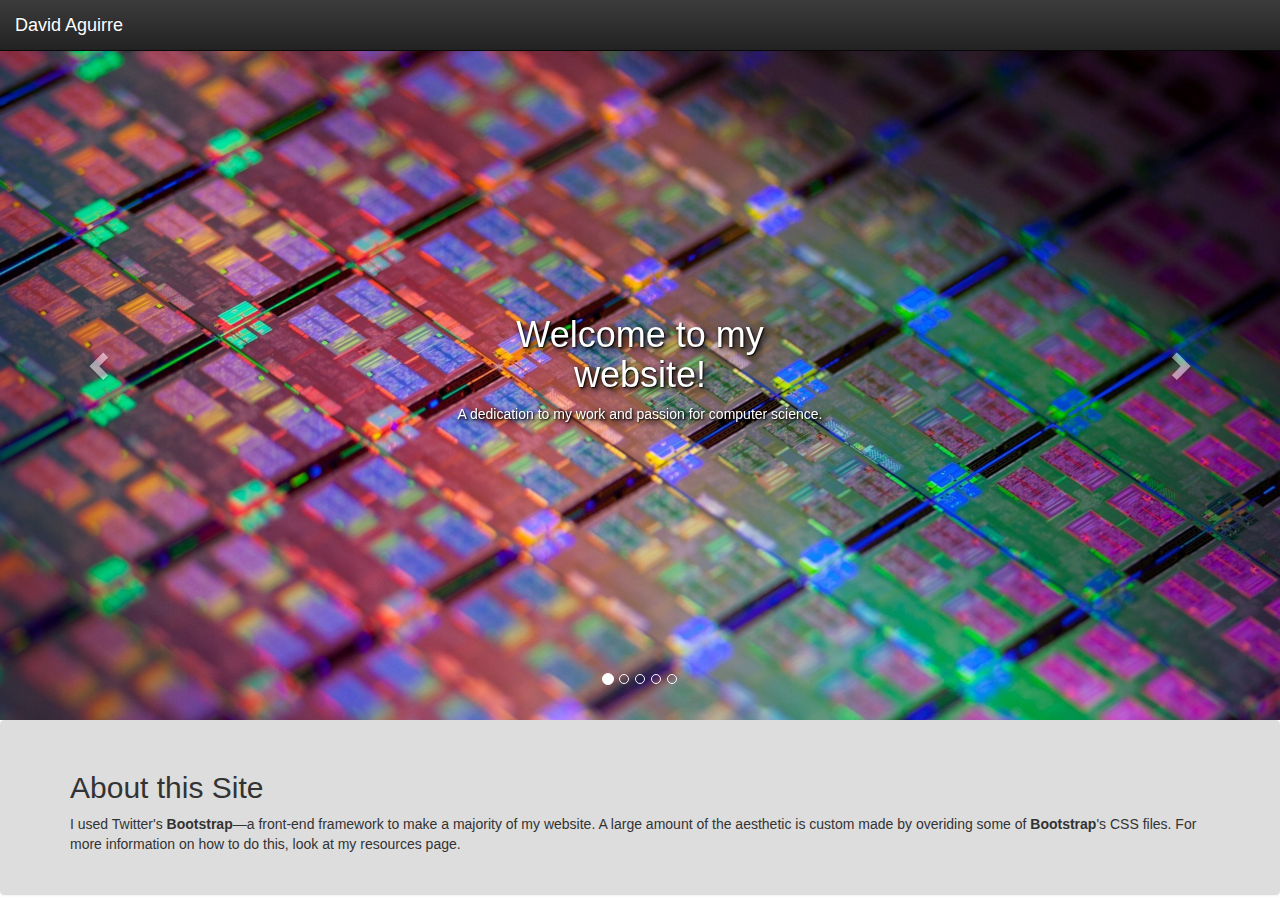
<file: public_html/index.html>
<!DOCTYPE html>
<html lang="en">
  <head>
    <title>Home</title>
    <link rel = "stylesheet" href = "bootstrap/css/bootstrap.min.css">
    <link rel = "stylesheet" href = "bootstrap/css/bootstrap-theme.min.css">
    <script src = "jquery/jquery-2.1.4.js"></script>
    <script src = "bootstrap/js/bootstrap.min.js"></script>
    <script src = "bootstrap/js/npm.js"></script>
    <script src = "index.js"></script>
    <link rel = "stylesheet" href = "index.css">
  </head>
  <body>

    <nav class = "navbar navbar-inverse navbar-fixed-top" role="navigation">
      <div class = "container-fluid">
        <div class = "navbar-header pull-left">
          <a class = "navbar-brand" href = "index.html">David Aguirre</a>
        </div>
      </div>
    </nav>



<!----------------------------------------------------------------------------->
<!--Website Home page attraction/jumbotron------------------------------------->
<!----------------------------------------------------------------------------->
    <div id="carousel-front" class="carousel slide">
      <!-- Indicators -->
      <ol class="carousel-indicators">
        <li data-target="#carousel-example-generic" data-slide-to="0" class="active"></li>
        <li data-target="#carousel-example-generic" data-slide-to="1"></li>
        <li data-target="#carousel-example-generic" data-slide-to="2"></li>
        <li data-target="#carousel-example-generic" data-slide-to="3"></li>
        <li data-target="#carousel-example-generic" data-slide-to="4"></li>
      </ol>

      <!-- Wrapper for slides -->
      <div class="carousel-inner" role="listbox">

        <div class="item active">
          <img src="Images/CPU_1.jpg" alt="CPU">
          <div class="carousel-caption carousel-text">
            <h1>Welcome to my website!</h1>
            <p>
              A dedication to my work and passion for computer science.
            </p>
          </div>
        </div>

        <div class="item">
          <img src="Images/Security_1.jpg" alt="Security">
          <div class="carousel-caption carousel-text">
            <h1>Biography</h1>
            <p>
              Learn about my background, my goals, and my interests.
            </p>
            <button type="button" class="btn btn-default btn-lg carousel-button" data-toggle="modal" data-target="#biography">
            <span class="glyphicon glyphicon-th" aria-hidden="true"></span>
            </button>
          </div>
        </div>

        <div class="item">
          <img src="Images/CPU_2.jpg" alt="CPU">
          <div class="carousel-caption carousel-text">
            <h1>Résumé</h1>
            <p>
              Learn about my technical skills and abilities.
            </p>
            <button type="button" class="btn btn-default btn-lg carousel-button" data-toggle="modal" data-target="#résumé">
            <span class="glyphicon glyphicon-th" aria-hidden="true"></span>
            </button>
          </div>
        </div>

        <div class="item">
          <img src="Images/PCB_2.jpg" alt="PCB">
          <div class="carousel-caption carousel-text">
            <h1>Projects</h1>
            <p>
              See my projects in progress and completed.
            </p>
            <button type="button" class="btn btn-default btn-lg carousel-button" data-toggle="modal" data-target="#projects">
            <span class="glyphicon glyphicon-th" aria-hidden="true"></span>
            </button>
          </div>
        </div>

        <div class="item">
          <img src="Images/Programming_1.jpg" alt="Programming">
          <div class="carousel-caption carousel-text">
            <h1>Resources</h1>
            <p>
              A list of resources I find incredibly useful.
            </p>
            <button type="button" class="btn btn-default btn-lg carousel-button" data-toggle="modal" data-target="#resources">
            <span class="glyphicon glyphicon-th" aria-hidden="true"></span>
            </button>
          </div>
        </div>
      </div>

      <!-- Controls -->
      <a class="left carousel-control" href="#carousel-front" role="button" data-slide="prev">
        <span class="glyphicon glyphicon-chevron-left" aria-hidden="true"></span>
        <span class="sr-only">Previous</span>
      </a>
      <a class="right carousel-control" href="#carousel-front" role="button" data-slide="next">
        <span class="glyphicon glyphicon-chevron-right" aria-hidden="true"></span>
        <span class="sr-only">Next</span>
      </a>
    </div>
<!----------------------------------------------------------------------------->
<!----------------------------------------------------------------------------->
<!----------------------------------------------------------------------------->



<!----------------------------------------------------------------------------->
<!--Modals--------------------------------------------------------------------->
<!----------------------------------------------------------------------------->

<!--biography------------------------------------------------------------------>
    <div class="modal fade" id="biography" tabindex="-1" role="dialog" aria-labelledby="myModalLabel">
    <div class="modal-dialog" role="document">
    <div class="modal-content">
      <div class="modal-header">
        <button type="button" class="close" data-dismiss="modal" aria-label="Close"><span aria-hidden="true">&times;</span></button>
        <h2 class="modal-title" id="myModalLabel">Biography</h2>
      </div>
      <div class="modal-body row">
        <div class="grey-panel">
          <div class="panel panel-default">
            <div class="panel-body">
              <div class="container">
                <div class="row">
                  <div class = "col-md-6 col-sm-6 col-xs-12">
                    <p>
                      I was born and raised in the East San Francisco Bay Area. I've
                      always had an interest in computers from and early age but
                      never expected to make a career out of it.<br>
                      I've also really had an interest in competative PC games. When
                      I was younger I really enjoyed playing Everquest, Starcraft,
                      and Day of Defeat. As of late I've been really interested in
                      Counter Strike: Global Offensive and Starcraft 2. <br>
                      My interest in PC games naturally led me to have interests in
                      PC's themselves. That is, in building them. I have extensive
                      experience in building personal computers and frequently
                      follow the newest and fastest components, usually CPU's and
                      GPU's. I'm really fascinated in how technology evolves.<br>
                      I'm also really interested in computer security, although I
                      really am a novice. I try to learn as much as I can on my
                      spare time and hope to one day specialize in computer
                      security.
                    </p>
                  </div>
                </div>
              </div>
            </div>
          </div>
        </div>
      </div>
      <div class="modal-footer">
      </div>
    </div>
    </div>
    </div>
<!----------------------------------------------------------------------------->

<!--résumé--------------------------------------------------------------------->
    <div class="modal fade" id="résumé" tabindex="-1" role="dialog" aria-labelledby="myModalLabel">
    <div class="modal-dialog" role="document">
    <div class="modal-content">
      <div class="modal-header">
        <button type="button" class="close" data-dismiss="modal" aria-label="Close"><span aria-hidden="true">&times;</span></button>
        <h2 class="modal-title" id="myModalLabel">Résumé</h2>
      </div>
      <div class="modal-body row">
        <!--Education-->
            <div class="grey-panel">
              <div class="panel panel-default">
                <div class="panel-heading">
                  <div class="container">
                    <div class="row">
                      <div class = "col-md-6 col-sm-6 col-xs-12">
                        <h2><u>Education</u></h2>
                      </div>
                    </div>
                  </div>
                </div>
                <div class="panel-body">
                  <div class="container">
                    <div class="row">
                      <div class = "col-md-3 col-sm-3 col-xs-6">
                        <h3><b>University of California: Santa Cruz</b></h3>
                        <p align="left">
                          <i>Bachelor of Science in Computer Science</i><br>
                          <i>Bachelor of Arts in Network and Digital Technology</i><br>
                        </p>
                      </div>

                      <div class = "col-md-3 col-sm-3 col-xs-6">
                        <p align="right">
                          <i>Expected Graduation - June 2017</i>
                        </p>
                      </div>
                    </div>
                  </div>
                </div>
              </div>
            </div>
        <!--Technical Summary-->
            <div class="white-panel">
              <div class="panel panel-default">
                <div class="panel-heading">
                  <div class="container">
                    <div class="row">
                      <div class = "col-md-6 col-sm-6 col-sm-12">
                        <h2><u>Technical Summary</u></h2>
                      </div>
                    </div>
                  </div>
                </div>
                <div class="panel-body">
                  <div class="container">
                    <div class="row">
                      <div class = "col-md-6 col-sm-6 col-sm-12">
                        <p align="left">
                          <b>Programming Languages:</b> C++, C, Java, Python,
                          Ruby, Javascript, PHP, SQL, Haskell, Prolog<br>
                          <b>Markup Languages:</b> LaTeX, HTML, CSS<br>
                          <b>Web Application Frameworks:</b> jQuery, Bootstrap<br>
                          <b>Mobile App Frameworks:</b> Ionic<br>
                          <b>Application Software:</b> Git, Eclipse<br>
                          <b>Operating Systems:</b> Unix, Kali Linux,
                          Ubuntu Linux, FreeBSD, Windows, Mac OS X<br>
                          <b>Spoken Languages:</b> English, Spanish
                        </p>
                      </div>
                    </div>
                  </div>
                </div>
              </div>
            </div>
        <!--Relevant Courses-->
            <div class="grey-panel">
              <div class="panel panel-default">
                <div class="panel-heading">
                  <div class="container">
                    <div class="row">
                      <div class = "col-md-6 col-sm-6 col-sm-12">
                        <h2><u>Relevant Courses</u></h2>
                      </div>
                    </div>
                  </div>
                </div>
                <div class="panel-body">
                  <div class="container">
                    <div class="row">
                      <div class = "col-md-3 col-sm-3 col-sm-6">
                        <p align="left">
                          Algorithms & Abstract Data Types<br>
                          Operating Systems<br>
                          Analysis of Algorithms<br>
                          Introduction to Computer Networks (planned)
                        </p>
                      </div>
                      <div class = "col-md-3 col-sm-3 col-sm-6">
                        <p align="left">
                          Data Structures<br>
                          Intro to Probability Theory<br>
                          Functional Programming (planned)<br>
                          Open Source Programming (planned)
                        </p>
                      </div>
                    </div>
                  </div>
                </div>
              </div>
            </div>
        <!--Experience-->
            <div class="white-panel">
              <div class="panel panel-default">
                <div class="panel-heading">
                  <div class="container">
                    <div class="row">
                      <div class = "col-md-6 col-sm-6 col-sm-12">
                        <h2><u>Experience</u></h2>
                      </div>
                    </div>
                  </div>
                </div>
                <div class="panel-body">
                  <div class="container">
                    <div class="row">

                      <div class = "col-md-4 col-sm-4 col-sm-8">
                        <h5><i>MEP/MESA Tutor (Logic Design)</i></h3>
                        <ul>
                          <li>Organized relevant course material for multiple students to supplement course lectures</li>
                        </ul>
                      </div>
                      <div class = "col-md-2 col-sm-2 col-sm-4">
                        <p align="right">
                          January 2015 - June 2015
                        </p>
                      </div>
                    </div>

                    <div class="row">
                      <div class = "col-md-4 col-sm-4 col-sm-8">
                        <h5><i>Storage Systems Research Center Undergraduate Researcher Assistant (Efficient Genomic Data Encoding)</i></h3>
                        <ul>
                          <li>Analyzed the Genome Analysis Toolkit for potential integration with researcher’s compression algorithm</li>
                        </ul>
                      </div>
                      <div class = "col-md-2 col-sm-2 col-sm-4">
                        <p align="right">
                          March 2015 - June 2015
                        </p>
                      </div>
                    </div>
                  </div>
                </div>
              </div>
            </div>
        <!--Organizations/Clubs-->
            <div class="grey-panel">
              <div class="panel panel-default">
                <div class="panel-heading">
                  <div class="container">
                    <div class="row">
                      <div class = "col-md-6 col-sm-6 col-sm-12">
                        <h2><u>Organizations</u></h2>
                      </div>
                    </div>
                  </div>
                </div>
                <div class="panel-body">
                  <div class="container">
                    <div class="row">
                      <div class = "col-md-6 col-sm-6 col-sm-12">
                        <ul>
                          <li>Multicultural Engineering Program</li>
                          <li>Society of Professional Hispanic Engineers</li>
                          <li>Security Santa Cruz</li>
                          <li>Society of Asian Scientists and Engineers</li>
                        </ul>
                      </div>
                    </div>
                  </div>
                </div>
              </div>
            </div>
        <!--Events-->
            <div class="white-panel">
              <div class="panel panel-default">
                <div class="panel-heading">
                  <div class="container">
                    <div class="row">
                      <div class = "col-md-6 col-sm-6 col-sm-12">
                        <h2><u>Events</u></h2>
                      </div>
                    </div>
                  </div>
                </div>
                <div class="panel-body">
                  <div class="container">

                    <div class="row">
                      <div class = "col-md-3 col-sm-3 col-sm-6">
                        <h5><b><u>Hackathons</u></b></h5>
                        <ul>
                          <li>Hack UCSC 2014</li>
                          <li>Hack UCSC 2015</li>
                          <li>Koding Global Virtual Hackathon 2015</li>
                        </ul>
                      </div>
                      <div class = "col-md-3 col-sm-3 col-sm-6">
                        <h5><b><u>Challenge Contests</u></b></h5>
                        <ul>
                          <li>ProjectEuler+</li>
                          <li>HackerRank Week of Code 17</li>
                          <li>HackerRank Week of Code 18</li>
                          <li>HackerRank Holiday Cup 2015</li>
                        </ul>
                      </div>
                    </div>

                    <div class="row">
                      <div class = "col-md-3 col-sm-3 col-sm-6">
                        <h5><b><u>Capture the Flag</u></b></h5>
                        <ul>
                          <li>National Cyber League 2015 (1st place)</li>
                          <li>Hack Dat Kiwi 2015</li>
                        </ul>
                      </div>
                    </div>

                  </div>
                </div>
              </div>
            </div>
        <!--End of Resume-->
      </div>
      <div class="modal-footer">
      </div>
    </div>
    </div>
    </div>
<!----------------------------------------------------------------------------->

<!--projects------------------------------------------------------------------->
    <div class="modal fade" id="projects" tabindex="-1" role="dialog" aria-labelledby="myModalLabel">
    <div class="modal-dialog" role="document">
    <div class="modal-content">
      <div class="modal-header">
        <button type="button" class="close" data-dismiss="modal" aria-label="Close"><span aria-hidden="true">&times;</span></button>
        <h2 class="modal-title" id="myModalLabel">Projects</h2>
      </div>
      <div class="modal-body row">
        <div class="grey-panel">
          <div class="panel panel-default">
            <div class="panel-heading">
              <div class="container">
                <div class="row">
                  <div class = "col-md-6 col-sm-6 col-xs-12">
                    <h2>Programming Showcase / HackerRank.com Solutions</h2>
                  </div>
                </div>
              </div>
            </div>
            <div class="panel-body">
              <div class="container">
                <div class="row">
                  <div class = "col-md-6 col-sm-6 col-xs-12">
                    <p>
                      A repository containing solutions to programming challenges
                      and contests from the website
                      <a href="http://www.hackerrank.com">HackerRank</a>.
                      The programming challenges will typically require runtime analysis
                      to be considered complete. In otherwords, a bruteforce solution will
                      not suffice as a complete solution—code must be optimized.
                    </p>
                    <p>
                      Most of my code is written in C++, but I also write solutions in
                      Java and Python as these three are my main languages. Sometimes
                      solutions will be written in other languages.
                    </p>
                    <p>
                      If you're interested in finding out more about HackerRank,
                      check out their FAQ in the link below. However, there is a
                      short explanation below if you aren't interested in going onto
                      their site.
                    </p>
                    <p>
                      You can find the my repository (and subsequently my code) below.
                    </p>
                    <p>
                      <a href="https://github.com/DavidDDavidson/HackerRank">GitHub Repository</a>
                    </p>
                    <p>
                      <a href="https://www.hackerrank.com/faq">HackerRank FAQ</a>
                    </p>
                    <p>
                      <i>
                        HackerRank is a site for hackers from all over the world to
                        solve programming problems in different CS domains like
                        algorithms, machine learning and artificial intelligence,
                        and to excel in different programming paradigms like
                        functional programming.
                      </i>
                    </p>
                  </div>
                </div>
              </div>
            </div>
          </div>
        </div>


        <div class="white-panel">
          <div class="panel panel-default">
            <div class="panel-heading">
              <div class="container">
                <div class="row">
                  <div class = "col-md-6 col-sm-6 col-xs-12">
                    <h2>Personal Website</h2>
                  </div>
                </div>
              </div>
            </div>
            <div class="panel-body">
              <div class="container">
                <div class="row">
                  <div class = "col-md-6 col-sm-6 col-xs-12">
                    <p>
                      My personal website (this site) showcasing my abilities in web
                      applications. My website is made using <b>Twitter</b>'s
                      <b>Bootstrap</b> front-end frame work, however much of the
                      aethetic is custom made by overriding <b>Bootstrap</b>'s
                      CSS files. The code for this site can be found below.
                    </p>
                    <p>
                      <a href="https://github.com/DavidDDavidson/UCSC-Personal-Website">GitHub Repository</a>
                    </p>
                  </div>
                </div>
              </div>
            </div>
          </div>
        </div>



        <div class="grey-panel">
          <div class="panel panel-default">
            <div class="panel-heading">
              <div class="container">
                <div class="row">
                  <div class = "col-md-6 col-sm-6 col-xs-12">
                    <h2>Multi-platform App</h2>
                  </div>
                </div>
              </div>
            </div>
            <div class="panel-body">
              <div class="container">
                <div class="row">
                  <div class = "col-md-6 col-sm-6 col-xs-12">
                    <p>
                      This project is currently in the early works. I'm still coming
                      up with ideas of what to do. However, I know for sure that I
                      want to use <b>MIT</b>'s <a href="http://ionicframework.com"><b>Ionic</b></a>
                      framework since it is cross-platform and allows for apps to
                      built quickly using HTML, CSS and Javascript.
                    </p>
                  </div>
                </div>
              </div>
            </div>
          </div>
        </div>
      </div>
      <div class="modal-footer">
      </div>
    </div>
    </div>
    </div>
<!----------------------------------------------------------------------------->

<!--resources------------------------------------------------------------------>
    <div class="modal fade" id="resources" tabindex="-1" role="dialog" aria-labelledby="myModalLabel">
    <div class="modal-dialog" role="document">
    <div class="modal-content">
      <div class="modal-header">
        <button type="button" class="close" data-dismiss="modal" aria-label="Close"><span aria-hidden="true">&times;</span></button>
        <h2 class="modal-title" id="myModalLabel">Resources</h2>
      </div>
      <div class="modal-body row">

        <div class="grey-panel">
          <div class="panel panel-default">
            <div class="panel-body">
              <div class="container">
                <div class="row">
                  <div class = "col-md-6 col-sm-6 col-xs-12">
                    <h3><b><i>CodeCademy</i></b></h3>
                    <p>
                      I highly recommend using <b>CodeCademy</b> to learn about new
                      webtechnologies, API's and various programming languages.
                      <b>CodeCademy</b> offers free courses on all these subjects
                      and you can learn at your own pace. I learned how code in
                      <b>HTML</b> and <b>CSS</b> using <b>CodeCademy</b> as well as
                      how to use the basic features of <b>Bootstrap</b>.<br>
                      <a href="https://www.codecademy.com/">CodeCademy Website</a>
                    </p>
                    <h3><b><i>HackerRank</i></b></h3>
                    <p>
                      <b>HackerRank</b> is a site specifically for those wanting
                      to practice their programming skills. <b>HackerRank</b>
                      offers hundreds of programming challenges and frequent
                      programming challenge contests where you can compete with
                      many hackers on the site. Solving challenges gives your
                      profile points for which can aid you to increase in rank.<br>

                      What I've found most helpful about <b>HackerRank</b> is that
                      the challenges recquire you to consider runtime to recieve
                      the maximum number of points for a given challenge—you can't
                      use a bruteforce solution for everything. Thus, the site
                      forces you to always consider the efficiency of your
                      programs—which is generally good practice and a soughtout
                      skill in the software industry.<br>
                      <a href="https://www.hackerrank.com/">HackerRank Website</a>
                    </p>
                    <h3><b><i>GitHub</i></b></h3>
                    <p>
                      <b>GitHub</b> is a great way to showcase your work to your
                      collegues, the public and potential employers. Additionally,
                      it can help to get you familiar with version control software
                      which is highly used throughtout the software industry.<br>
                      <a href="https://github.com/">GitHub Website</a>
                    </p>
                    <h3><b><i>Atom</i></b></h3>
                    <p>
                      <b>Atom</b> is an extremely versatile and dynamic text editor.
                      Not only is it a breeze to code on, it's very aethetically
                      pleasing, free, and there are plug-ins for almost anything you
                      can think of.<br>
                      <a href="https://atom.io/">Atom Website</a>
                    </p>
                    <h3><b><i>Bootstrap</i></b></h3>
                    <p>
                      <b>Bootstrap</b> is a front-end framework created by
                      <b>Twitter</b> that utilizes <b>HTML</b>, <b>CSS</b>, and
                      <b>Javascript</b> to build websites quickly and efficiently.
                      <b>Bootstrap</b> can also be modified so suit whatever
                      aesthetics you please.<br>
                      <a href="http://getbootstrap.com/">Bootstrap Website</a>
                    </p>
                  </div>
                </div>
              </div>
            </div>
          </div>
        </div>

      </div>
      <div class="modal-footer">
      </div>
    </div>
    </div>
    </div>
<!----------------------------------------------------------------------------->

<!----------------------------------------------------------------------------->
<!----------------------------------------------------------------------------->
<!----------------------------------------------------------------------------->

    <div class="grey-panel">
      <div class="panel panel-default">
        <div class="panel-body">
          <div class="container">
            <div class="row">
              <div class="col-md-12 col-sm-12 col-xs-12">
                <h2>About this Site</h2>
                <p>
                  I used Twitter's <b>Bootstrap</b>—a front-end framework to make
                  a majority of my website. A large amount of the aesthetic is
                  custom made by overiding some of <b>Bootstrap</b>'s CSS files.
                  For more information on how to do this, look at my resources
                  page.
                </p>
              </div>
            </div>
          </div>
        </div>
      </div>
    </div>

  </body>
</html>
</file>
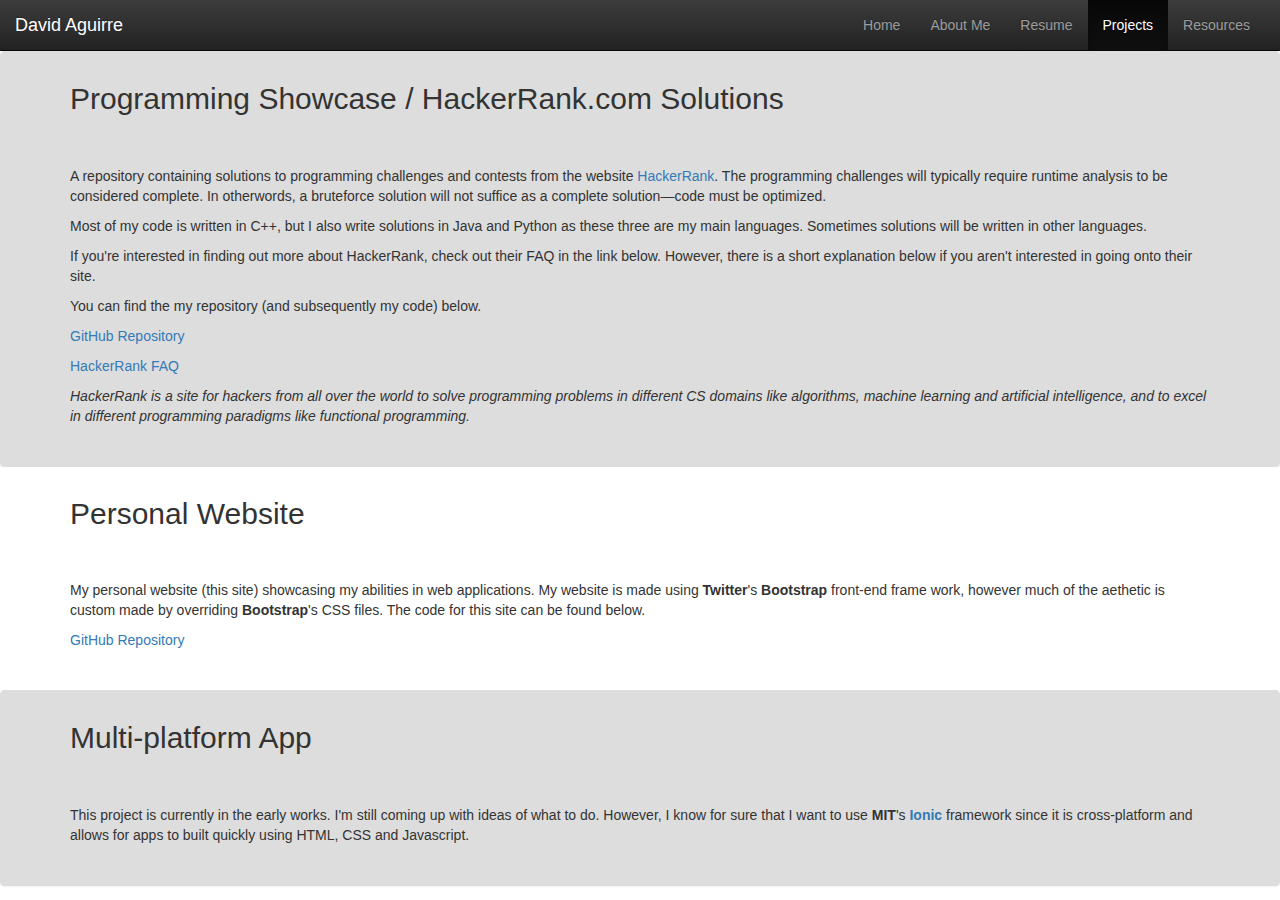
<file: Code/projects.html>
<!DOCTYPE html>
<html lang="en">
  <head>
    <title>Projects</title>
    <link rel = "stylesheet" href = "bootstrap/css/bootstrap.min.css">
    <link rel = "stylesheet" href = "bootstrap/css/bootstrap-theme.min.css">
    <script src = "bootstrap/js/bootstrap.min.js"></script>
    <script src = "jquery/jquery-2.1.4.js"></script>
    <link rel = "stylesheet" href = "index.css">
  </head>
  <body>
    <nav class = "navbar navbar-inverse navbar-static-top" role="navigation">
      <div class = "container-fluid">
        <div class = "navbar-header pull-left">
          <a class = "navbar-brand" href = "index.html">David Aguirre</a>
        </div>
        <ul class = "nav navbar-nav pull-right" role="navigation">
          <li><a href = "index.html">Home</a></li>
          <li><a href = "about_me.html">About Me</a></li>
          <li><a href = "resume.html">Resume</a></li>
          <li class = "active"><a href = "projects.html">Projects</a></li>
          <li><a href = "resources.html">Resources</a></li>
        </ul>
      </div>
    </nav>



    <div class="grey-panel">
      <div class="panel panel-default">
        <div class="panel-heading">
          <div class="container">
            <div class="row">
              <div class = "col-md-12 col-sm-12 col-xs-12">
                <h2>Programming Showcase / HackerRank.com Solutions</h2>
              </div>
            </div>
          </div>
        </div>
        <div class="panel-body">
          <div class="container">
            <div class="row">
              <div class = "col-md-12 col-sm-12 col-xs-12">
                <p>
                  A repository containing solutions to programming challenges
                  and contests from the website
                  <a href="http://www.hackerrank.com">HackerRank</a>.
                  The programming challenges will typically require runtime analysis
                  to be considered complete. In otherwords, a bruteforce solution will
                  not suffice as a complete solution—code must be optimized.
                </p>
                <p>
                  Most of my code is written in C++, but I also write solutions in
                  Java and Python as these three are my main languages. Sometimes
                  solutions will be written in other languages.
                </p>
                <p>
                  If you're interested in finding out more about HackerRank,
                  check out their FAQ in the link below. However, there is a
                  short explanation below if you aren't interested in going onto
                  their site.
                </p>
                <p>
                  You can find the my repository (and subsequently my code) below.
                </p>
                <p>
                  <a href="https://github.com/DavidDDavidson/HackerRank">GitHub Repository</a>
                </p>
                <p>
                  <a href="https://www.hackerrank.com/faq">HackerRank FAQ</a>
                </p>
                <p>
                  <i>
                    HackerRank is a site for hackers from all over the world to
                    solve programming problems in different CS domains like
                    algorithms, machine learning and artificial intelligence,
                    and to excel in different programming paradigms like
                    functional programming.
                  </i>
                </p>
              </div>
            </div>
          </div>
        </div>
      </div>
    </div>


    <div class="white-panel">
      <div class="panel panel-default">
        <div class="panel-heading">
          <div class="container">
            <div class="row">
              <div class = "col-md-12 col-sm-12 col-xs-12">
                <h2>Personal Website</h2>
              </div>
            </div>
          </div>
        </div>
        <div class="panel-body">
          <div class="container">
            <div class="row">
              <div class = "col-md-12 col-sm-12 col-xs-12">
                <p>
                  My personal website (this site) showcasing my abilities in web
                  applications. My website is made using <b>Twitter</b>'s
                  <b>Bootstrap</b> front-end frame work, however much of the
                  aethetic is custom made by overriding <b>Bootstrap</b>'s
                  CSS files. The code for this site can be found below.
                </p>
                <p>
                  <a href="https://github.com/DavidDDavidson/UCSC-Personal-Website">GitHub Repository</a>
                </p>
              </div>
            </div>
          </div>
        </div>
      </div>
    </div>



    <div class="grey-panel">
      <div class="panel panel-default">
        <div class="panel-heading">
          <div class="container">
            <div class="row">
              <div class = "col-md-12 col-sm-12 col-xs-12">
                <h2>Multi-platform App</h2>
              </div>
            </div>
          </div>
        </div>
        <div class="panel-body">
          <div class="container">
            <div class="row">
              <div class = "col-md-12 col-sm-12 col-xs-12">
                <p>
                  This project is currently in the early works. I'm still coming
                  up with ideas of what to do. However, I know for sure that I
                  want to use <b>MIT</b>'s <a href="http://ionicframework.com"><b>Ionic</b></a>
                  framework since it is cross-platform and allows for apps to
                  built quickly using HTML, CSS and Javascript.
                </p>
              </div>
            </div>
          </div>
        </div>
      </div>
    </div>

  </body>
</html>
</file>
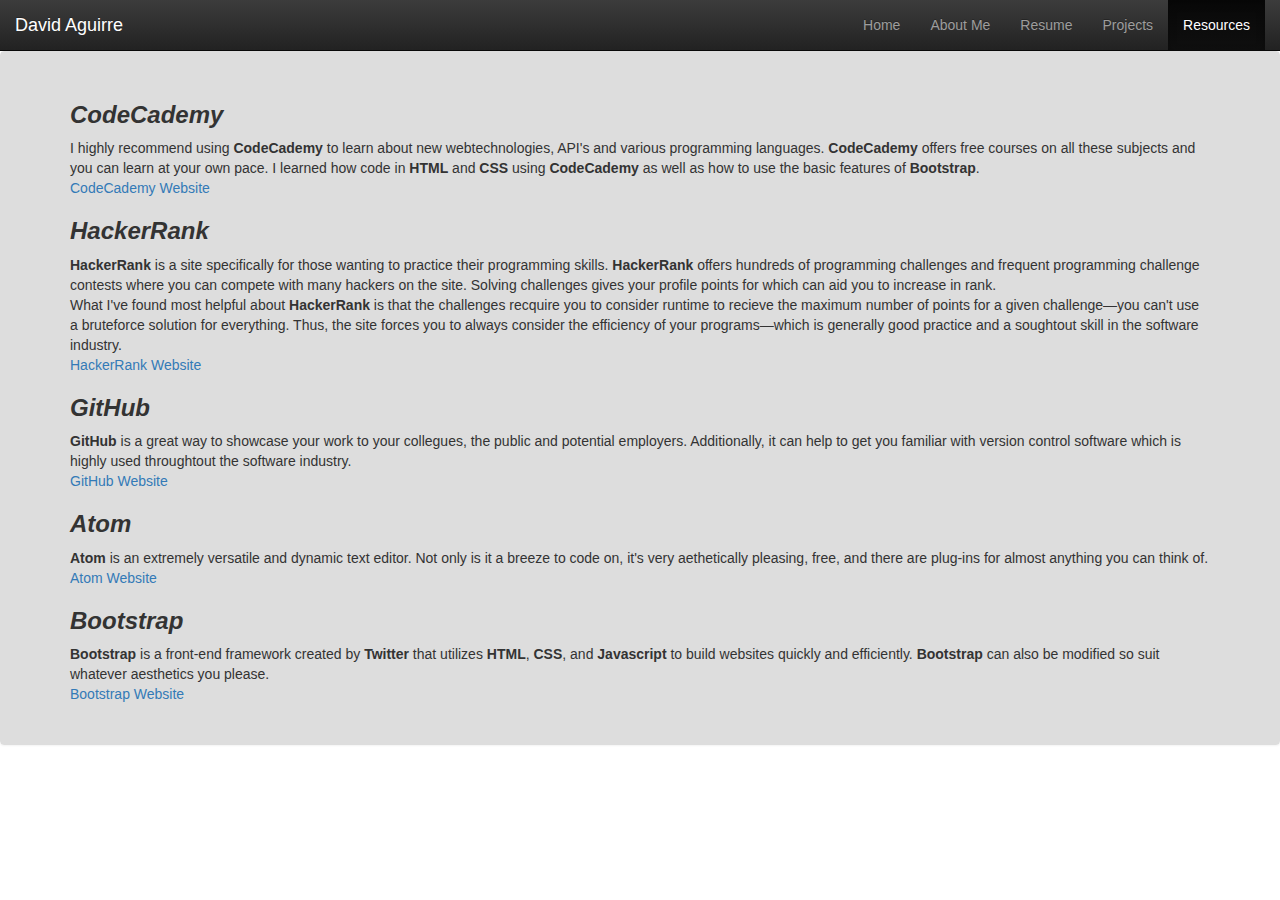
<file: Code/resources.html>
<!DOCTYPE html>
<html lang="en">
  <head>
    <title>Resources</title>
    <link rel = "stylesheet" href = "bootstrap/css/bootstrap.min.css">
    <link rel = "stylesheet" href = "bootstrap/css/bootstrap-theme.min.css">
    <script src = "bootstrap/js/bootstrap.min.js"></script>
    <script src = "jquery/jquery-2.1.4.js"></script>
    <link rel = "stylesheet" href = "index.css">
  </head>
  <body>
    <nav class = "navbar navbar-inverse navbar-static-top" role="navigation" >
      <div class = "container-fluid">
        <div class = "navbar-header pull-left">
          <a class = "navbar-brand" href = "index.html">David Aguirre</a>
        </div>
        <ul class = "nav navbar-nav pull-right" role="navigation">
          <li><a href = "index.html">Home</a></li>
          <li><a href = "about_me.html">About Me</a></li>
          <li><a href = "resume.html">Resume</a></li>
          <li><a href = "projects.html">Projects</a></li>
          <li class = "active"><a href = "resources.html">Resources</a></li>
        </ul>
      </div>
    </nav>


    <div class="grey-panel">
      <div class="panel panel-default">
        <div class="panel-body">
          <div class="container">
            <div class="row">
              <div class = "col-md-12 col-sm-12 col-xs-12">
                <h3><b><i>CodeCademy</i></b></h3>
                <p>
                  I highly recommend using <b>CodeCademy</b> to learn about new
                  webtechnologies, API's and various programming languages.
                  <b>CodeCademy</b> offers free courses on all these subjects
                  and you can learn at your own pace. I learned how code in
                  <b>HTML</b> and <b>CSS</b> using <b>CodeCademy</b> as well as
                  how to use the basic features of <b>Bootstrap</b>.<br>
                  <a href="https://www.codecademy.com/">CodeCademy Website</a>
                </p>
                <h3><b><i>HackerRank</i></b></h3>
                <p>
                  <b>HackerRank</b> is a site specifically for those wanting
                  to practice their programming skills. <b>HackerRank</b>
                  offers hundreds of programming challenges and frequent
                  programming challenge contests where you can compete with
                  many hackers on the site. Solving challenges gives your
                  profile points for which can aid you to increase in rank.<br>

                  What I've found most helpful about <b>HackerRank</b> is that
                  the challenges recquire you to consider runtime to recieve
                  the maximum number of points for a given challenge—you can't
                  use a bruteforce solution for everything. Thus, the site
                  forces you to always consider the efficiency of your
                  programs—which is generally good practice and a soughtout
                  skill in the software industry.<br>
                  <a href="https://www.hackerrank.com/">HackerRank Website</a>
                </p>
                <h3><b><i>GitHub</i></b></h3>
                <p>
                  <b>GitHub</b> is a great way to showcase your work to your
                  collegues, the public and potential employers. Additionally,
                  it can help to get you familiar with version control software
                  which is highly used throughtout the software industry.<br>
                  <a href="https://github.com/">GitHub Website</a>
                </p>
                <h3><b><i>Atom</i></b></h3>
                <p>
                  <b>Atom</b> is an extremely versatile and dynamic text editor.
                  Not only is it a breeze to code on, it's very aethetically
                  pleasing, free, and there are plug-ins for almost anything you
                  can think of.<br>
                  <a href="https://atom.io/">Atom Website</a>
                </p>
                <h3><b><i>Bootstrap</i></b></h3>
                <p>
                  <b>Bootstrap</b> is a front-end framework created by
                  <b>Twitter</b> that utilizes <b>HTML</b>, <b>CSS</b>, and
                  <b>Javascript</b> to build websites quickly and efficiently.
                  <b>Bootstrap</b> can also be modified so suit whatever
                  aesthetics you please.<br>
                  <a href="http://getbootstrap.com/">Bootstrap Website</a>
                </p>
              </div>
            </div>
          </div>
        </div>
      </div>
    </div>

  </body>
</html>
</file>
<file: public_html/index.css>
/* Jumbotron */
.jumbotron{
  background-image: url(Files/CPU.jpg);
  background-size: cover;
  color: white;
  margin-bottom: 0px;
}
/************************/

/* Navbar */
.navbar{
  color: #000;
  margin-bottom: 0px;
}
/************************/

/* Grey Panel */
.grey-panel .panel-body .row .thumbnail{
  background-color: #ddd;
  color: #000;
  border: 0 none;
  box-shadow: none;
}
.grey-panel .panel-body{
  background-color: #ddd;
  padding-top: 30px;
  padding-bottom: 30px;
}
.grey-panel .panel{
  margin-top: 0px;
  margin-bottom: 0px;
}
.grey-panel .panel-heading{
  background-image: none;
  background-color: #ddd;
}
/************************/

/* White Panel */
.white-panel .panel-body .row .thumbnail{
  background-color: #FFF;
  color: #000;
  border: 0 none;
  box-shadow: none;
}
.white-panel .panel-body{
  background-color: #FFF;
  padding-top: 30px;
  padding-bottom: 30px;
}
.white-panel .panel{
  margin-top: 0px;
  margin-bottom: 0px;
  border: 0 none;
  box-shadow: none;
}
.white-panel .panel-heading{
  background-image: none;
  background-color: #fff;
  border: 0 none;
  box-shadow: none;
}
/************************/

/* Carousel */
.carousel-caption {
  position: absolute;
  top: 50%;
  left: 50%;
  transform: translateX(-50%) translateY(-25%);
}
.carousel-inner img {
  margin: auto;
  min-width: 100%;
}

.carousel-inner{
  background-color: #ddd;
}


/********************/

/* Modals */

.modal-body{
  padding-top: 0px;
  padding-bottom: 0px;
}

/********************/
/*Text and Button Styles */

.carousel-text{
  color: #FFFFFF;
  text-shadow: 3px 3px 6px #000000, 1px 1px 2px #000000;
}

.carousel-button{
  color: #FFFFFF;
  background: none;
  border-radius: 0;
  border: 2px solid #FFFFFF;
  box-shadow: 3px 3px 6px #000000, 1px 1px 2px #000000;
}
</file>
<file: Code/index.css>
/* Jumbotron */
.jumbotron{
  background-image: url(Files/CPU.jpg);
  background-size: cover;
  color: white;
  margin-bottom: 0px;
}
/************************/

/* Navbar */
.navbar{
  color: #000;
  margin-bottom: 0px;
}
/************************/

/* Grey Panel */
.grey-panel .panel-body .row .thumbnail{
  background-color: #ddd;
  color: #000;
  border: 0 none;
  box-shadow: none;
}
.grey-panel .panel-body{
  background-color: #ddd;
  padding-top: 30px;
  padding-bottom: 30px;
}
.grey-panel .panel{
  margin-top: 0px;
  margin-bottom: 0px;
}
.grey-panel .panel-heading{
  background-image: none;
  background-color: #ddd;
}
/************************/

/* White Panel */
.white-panel .panel-body .row .thumbnail{
  background-color: #FFF;
  color: #000;
  border: 0 none;
  box-shadow: none;
}
.white-panel .panel-body{
  background-color: #FFF;
  padding-top: 30px;
  padding-bottom: 30px;
}
.white-panel .panel{
  margin-top: 0px;
  margin-bottom: 0px;
  border: 0 none;
  box-shadow: none;
}
.white-panel .panel-heading{
  background-image: none;
  background-color: #fff;
  border: 0 none;
  box-shadow: none;
}
/************************/
</file>
